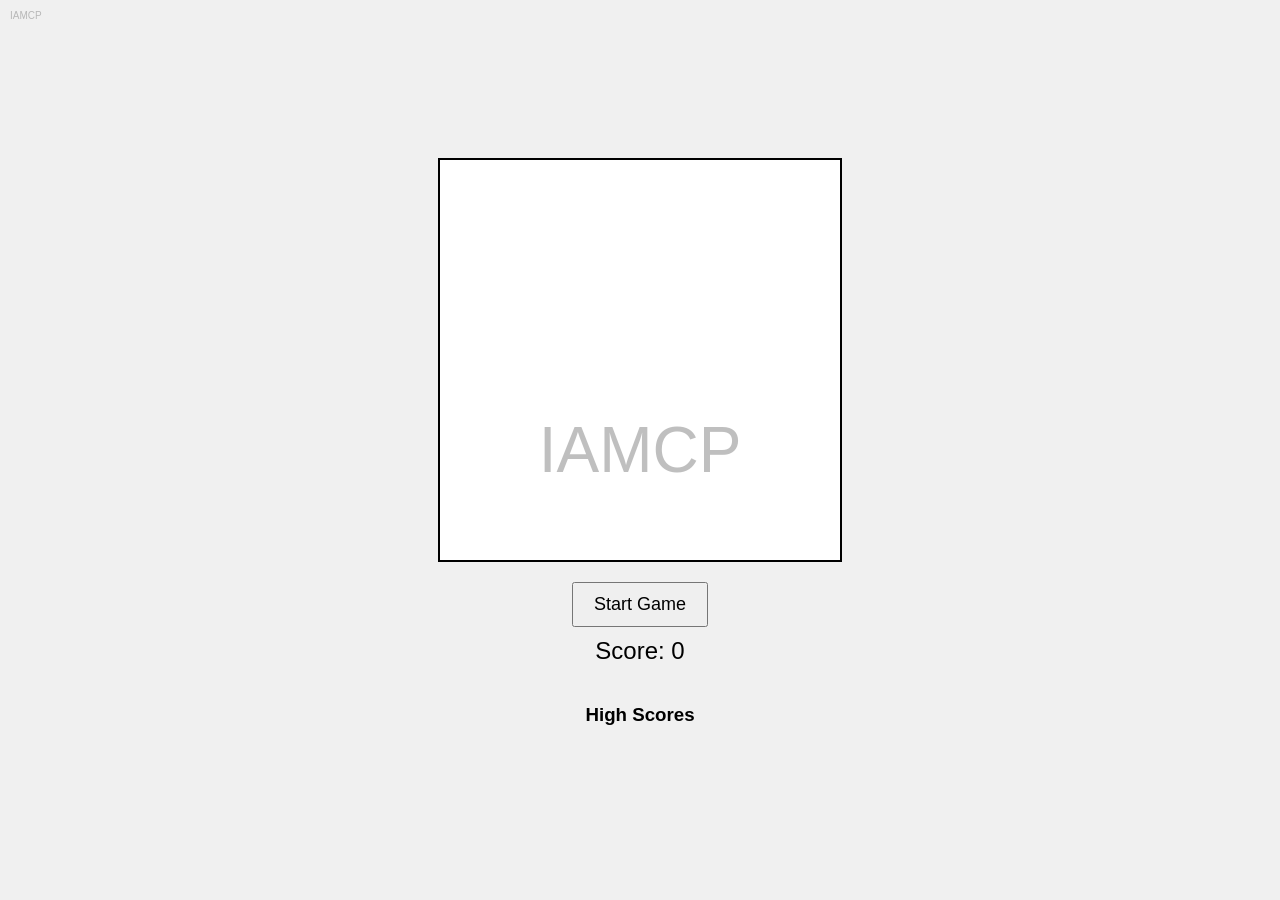
<file: snake_offline/index.html>
<!DOCTYPE html>
<html lang="en">
<head>
    <meta charset="UTF-8">
    <meta name="viewport" content="width=device-width, initial-scale=1.0">
    <title>Snake Game</title>
    <link rel="stylesheet" href="styles.css">
</head>
<body>
    <div id="game-container">
        <canvas id="game-board" width="400" height="400"></canvas>
        <div id="center-text">IAMCP</div>
        <button id="start-button">Start Game</button>
        <div id="score-display">Score: 0</div>
        <div id="high-scores">
            <h3>High Scores</h3>
            <ol id="high-scores-list"></ol>
        </div>
    </div>
    <a href="https://iamcp.com/" id="iamcp-link">IAMCP</a>
    <script src="script.js"></script>
</body>
</html>
</file>
<file: snake_offline/styles.css>
body {
    display: flex;
    justify-content: center;
    align-items: center;
    height: 100vh;
    margin: 0;
    background-color: #f0f0f0;
    font-family: Arial, sans-serif;
}

#game-container {
    position: relative;
    display: flex;
    flex-direction: column;
    align-items: center;
}

#game-board {
    border: 2px solid #000;
    margin-bottom: 20px;
}

#center-text {
    position: absolute;
    top: 50%;
    left: 50%;
    transform: translate(-50%, -50%);
    font-size: 64px;
    color: gray;
    opacity: 0.5;
    pointer-events: none;
    z-index: 1;
}

#start-button {
    font-size: 18px;
    padding: 10px 20px;
    margin-bottom: 10px;
    cursor: pointer;
}

#score-display {
    font-size: 24px;
    margin-bottom: 20px;
}

#high-scores {
    text-align: center;
}

#high-scores h3 {
    margin-bottom: 10px;
}

#high-scores-list {
    padding-left: 20px;
}

#iamcp-link {
    position: fixed;
    top: 10px;
    left: 10px;
    font-size: 10px;
    opacity: 0.5;
    color: gray;
    text-decoration: none;
}
</file>
